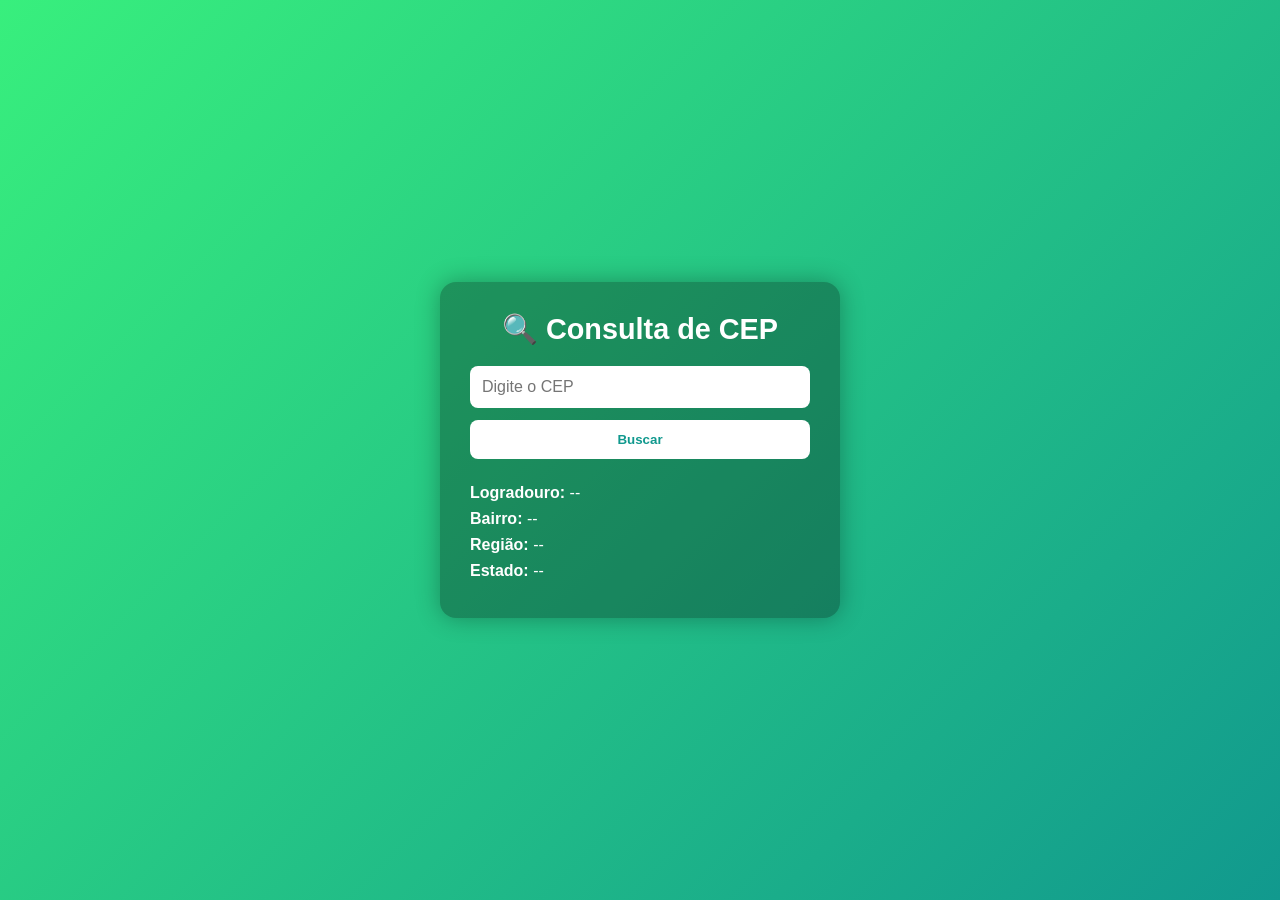
<file: Aula18-07/ApiCep/index.html>
<!DOCTYPE html>
<html lang="pt-br">
<head>
  <meta charset="UTF-8" />
  <meta name="viewport" content="width=device-width, initial-scale=1.0" />
  <title>Consulta de CEP</title>
  <link rel="stylesheet" href="styles.css" />
  <script src="./script.js" defer></script>
</head>
<body>

  <div class="container">
    <h1>🔍 Consulta de CEP</h1>

    <form id="cep-form">
      <input  type="text" id="input_cep" placeholder="Digite o CEP" maxlength="9" required/>
      <button type="submit" id="btn-cep">Buscar</button>
    </form>

    <div class="resultado" id="resultado">
      <p><strong>Logradouro:</strong> <span id="logradouro">--</span></p>
      <p><strong>Bairro:</strong> <span id="bairro">--</span></p>
      <p><strong>Região:</strong> <span id="regiao">--</span></p>
      <p><strong>Estado:</strong> <span id="estado">--</span></p>
    </div>
  </div>

  
</body>
</html>
</file>
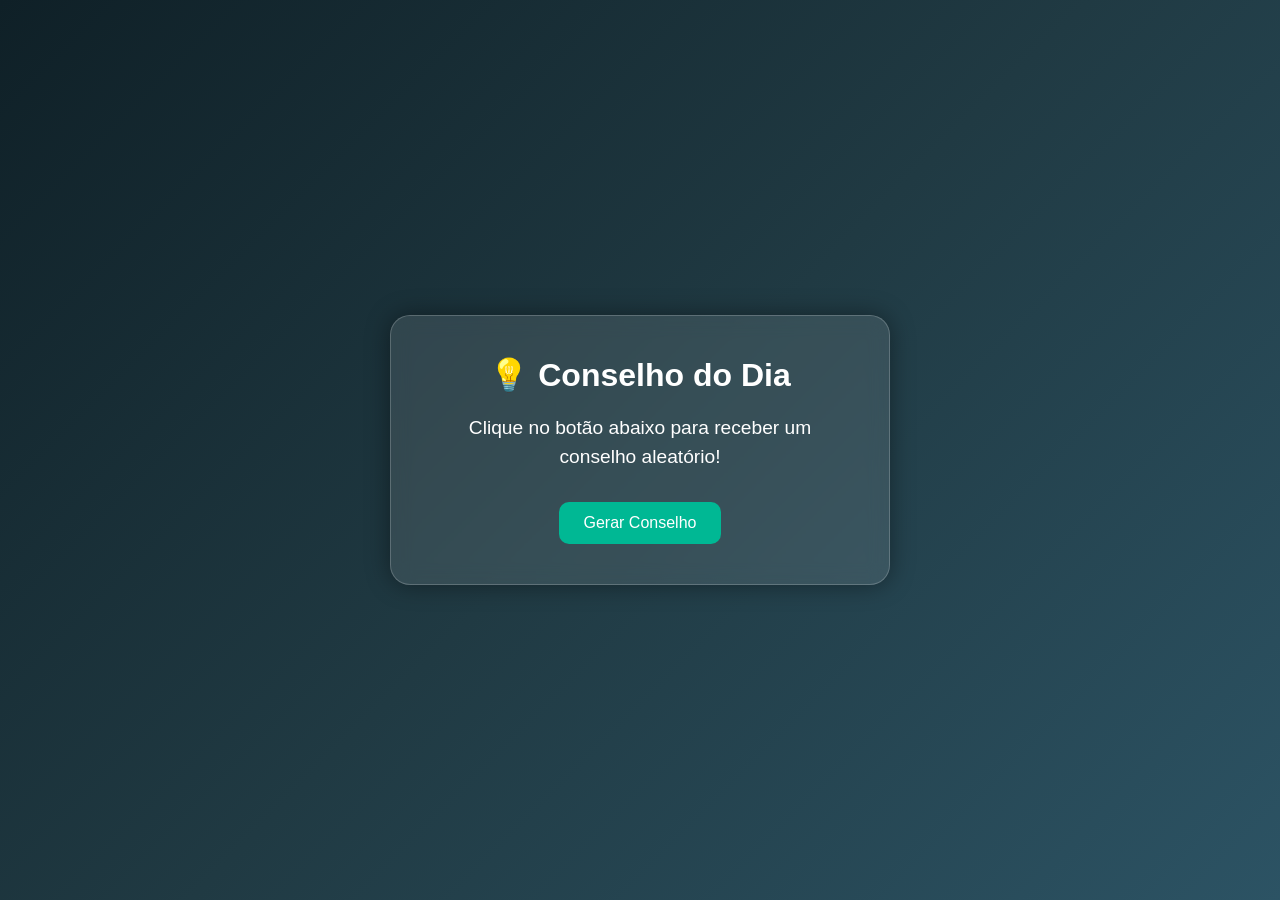
<file: Aula18-07/Conselhos/index.html>
<!DOCTYPE html>
<html lang="pt-br">

<head>
  <meta charset="UTF-8" />
  <meta name="viewport" content="width=device-width, initial-scale=1.0" />
  <title>Conselho do Dia</title>
  <link rel="stylesheet" href="style.css" />
  <script src="./script.js" defer></script>
</head>

<body>
  <main class="glass-card">
    <h1>💡 Conselho do Dia</h1>
    <p id="advice">Clique no botão abaixo para receber um conselho aleatório!</p>
    <p id="conselho-gerado"></p>
    <button id="conselho">Gerar Conselho</button>
  </main>

  <script src="script.js"></script>
</body>

</html>
</file>
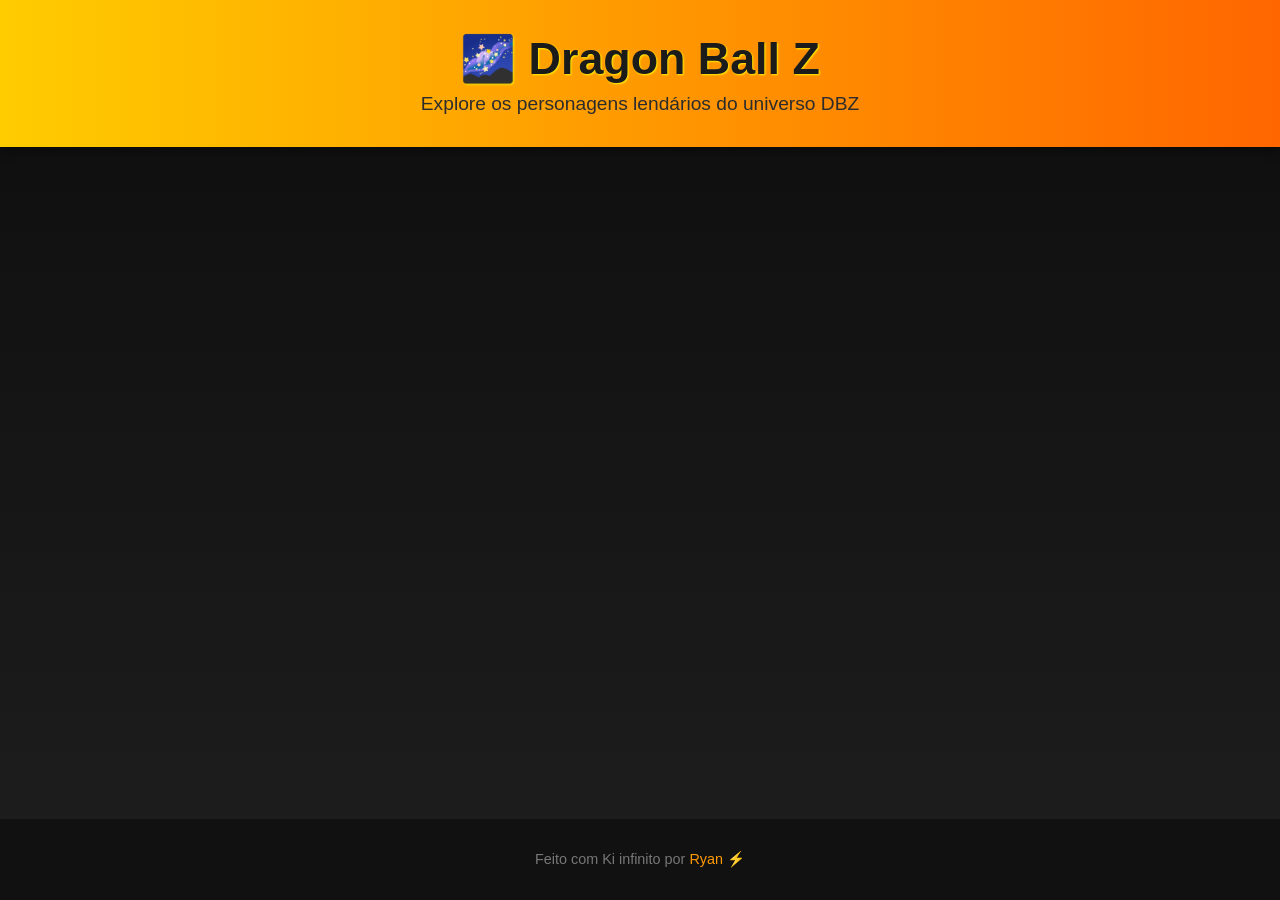
<file: Aula21-07/DragonBall/index.html>
<!DOCTYPE html>
<html lang="pt-BR">
<head>
  <meta charset="UTF-8" />
  <meta name="viewport" content="width=device-width, initial-scale=1.0"/>
  <title>Dragon Ball Z - Personagens</title>
  <link rel="stylesheet" href="./style.css">
  <script src="./script.js" defer></script>
</head>
<body>

  <header>
    <h1>🌌 Dragon Ball Z</h1>
    <p>Explore os personagens lendários do universo DBZ</p>
  </header>

  <main id="personagens-container">
        
  </main>

  <footer>
    <p>Feito com Ki infinito por <span>Ryan</span> ⚡</p>
  </footer>

</body>
</html>
</file>
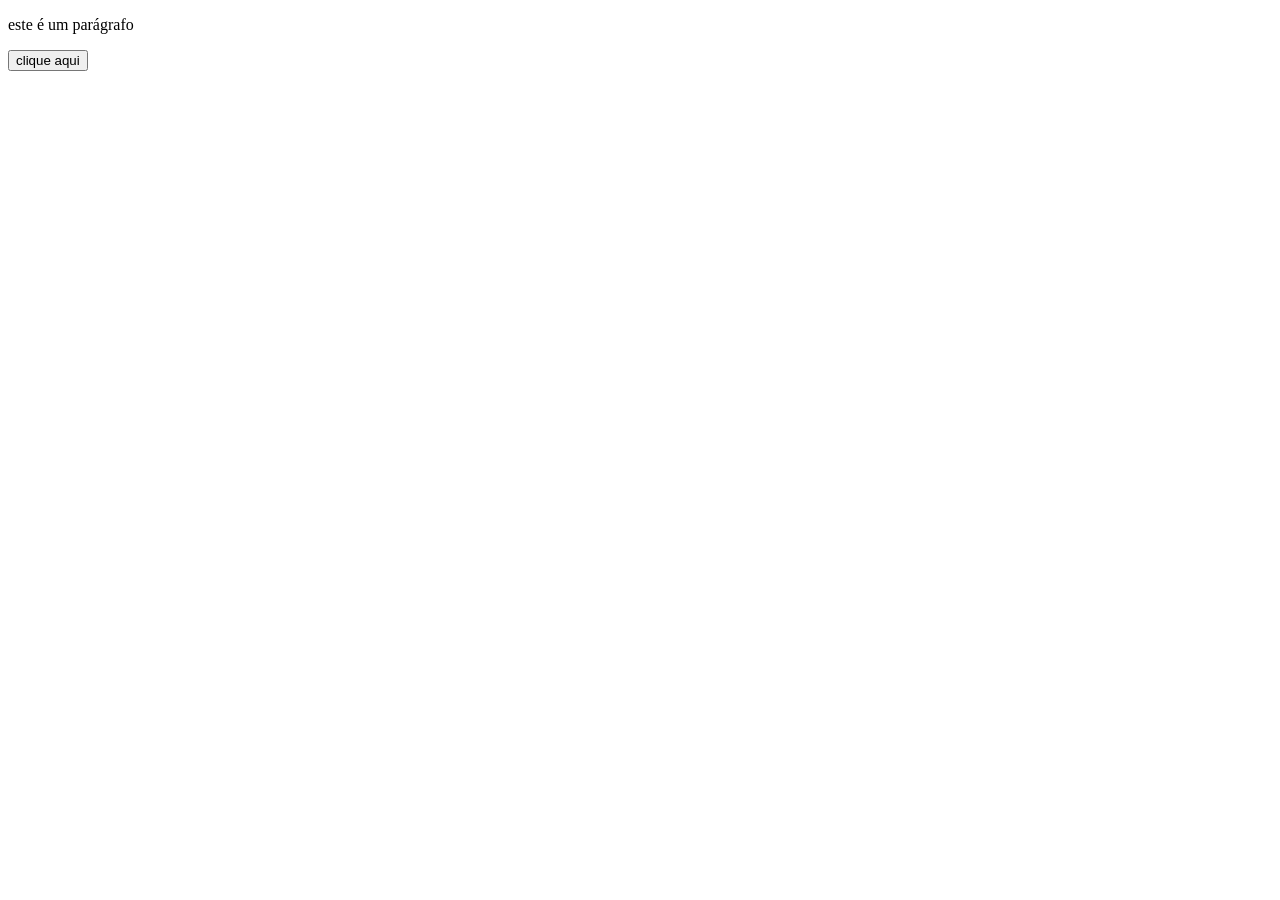
<file: Aula14-07/atividade1.html>
<!DOCTYPE html>
<html lang="en">
<head>
    <meta charset="UTF-8">
    <meta name="viewport" content="width=device-width, initial-scale=1.0">
    <title>Manipulação de eventos</title>
    <script src="./atividade1.js" defer></script>
</head>
<body>
    <p id="paragrafo">este é um parágrafo</p>
    <button id="btn">clique aqui</button>
</body>
</html>
</file>
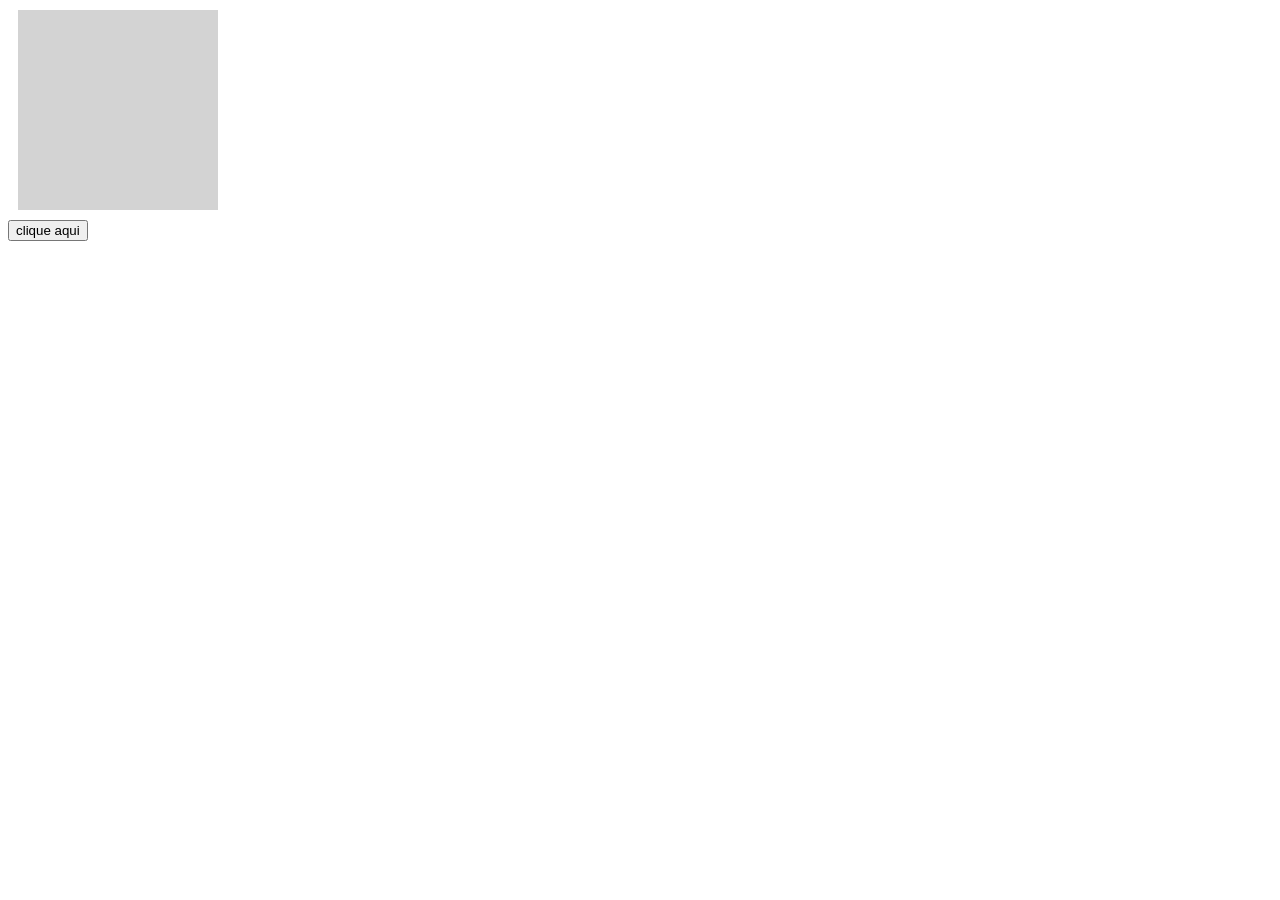
<file: Aula14-07/atividade2.html>
<!DOCTYPE html>
<html lang="en">
<head>
    <meta charset="UTF-8">
    <meta name="viewport" content="width=device-width, initial-scale=1.0">
    <title>Manipulação de eventos</title>
    <style>
        #box{
            width: 200px;
            height: 200px;
            background-color: lightgray;
            margin: 10px 10px;
        }
    </style>
    <script src="./atividade2.js" defer></script>
</head>
<body>
    <div id="box"></div>
    <button id="btn">clique aqui</button>
</body>
</html>
</file>
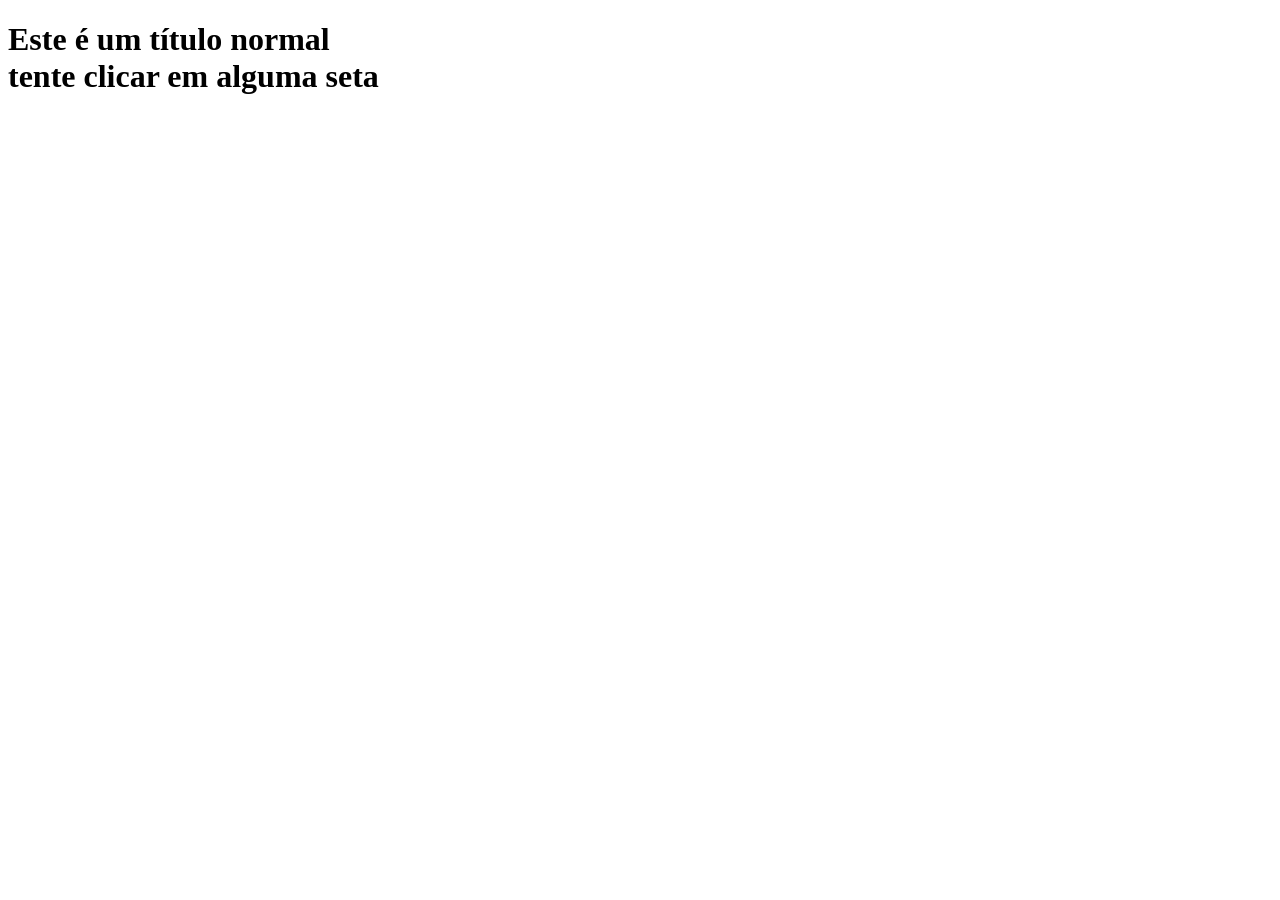
<file: Aula14-07/atividade3.html>
<!DOCTYPE html>
<html lang="en">
<head>
    <meta charset="UTF-8">
    <meta name="viewport" content="width=device-width, initial-scale=1.0">
    <title>Manipulação de eventos</title>
    <script src="./atividade3.js" defer></script>
</head>
<body>
    <h1 id="titulo">Este é um título normal<br>tente clicar em alguma seta</h1>
</body>
</html>
</file>
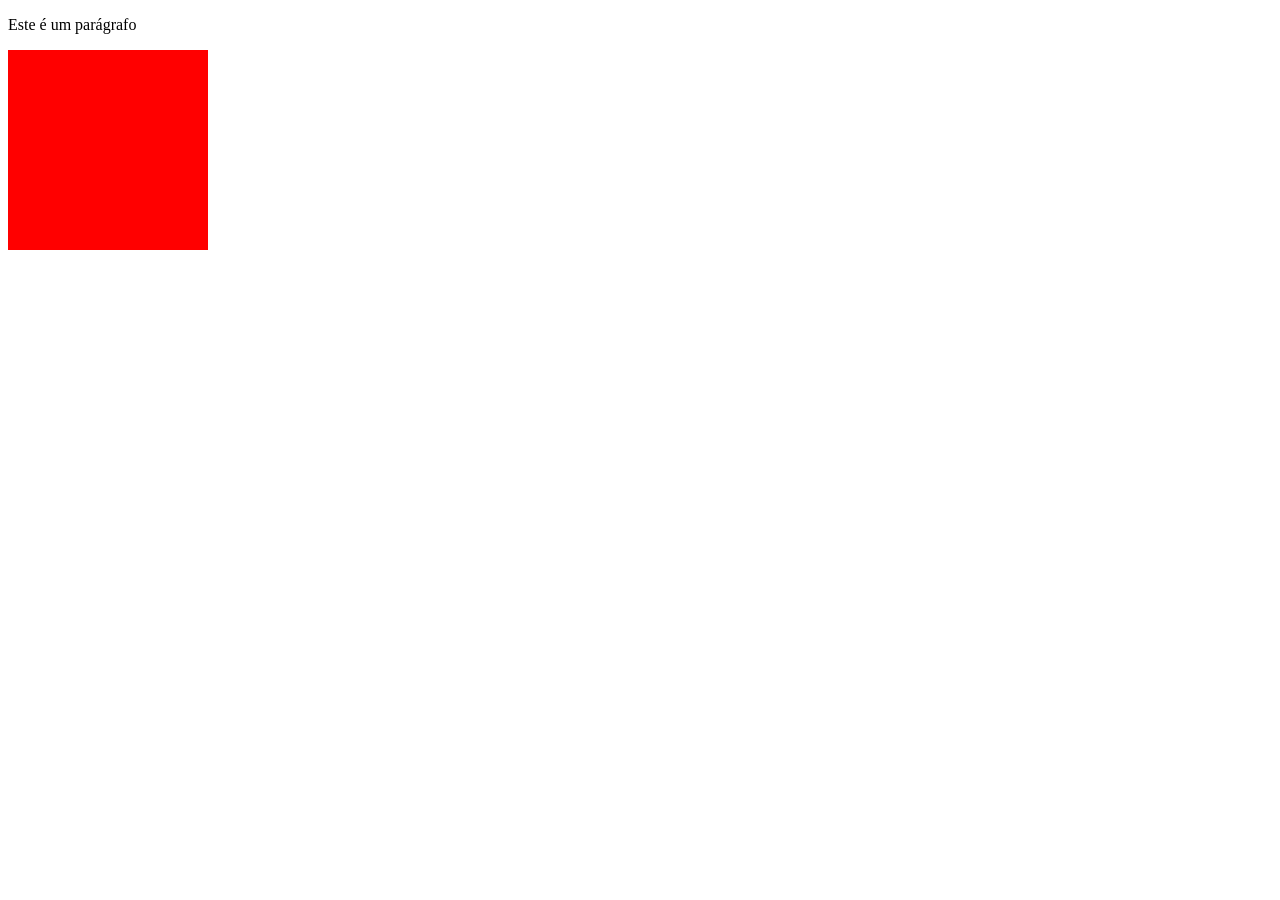
<file: Aula14-07/atividade6.html>
<!DOCTYPE html>
<html lang="en">
<head>
    <meta charset="UTF-8">
    <meta name="viewport" content="width=device-width, initial-scale=1.0">
    <title>manipulação de eventos</title>
    <style>
        div{
            display: flex;
            justify-content: center;
            align-items: center;
            width: 200px;
            height: 200px;
            background-color: red;
            text-align: center;
            font-weight: 700;
        }
    </style>
    <script src="./atividade6.js" defer></script>
</head>
<body>
    <p id="paragrafo">Este é um parágrafo</p>
    <div id="box"></div>
</body>
</html>
</file>
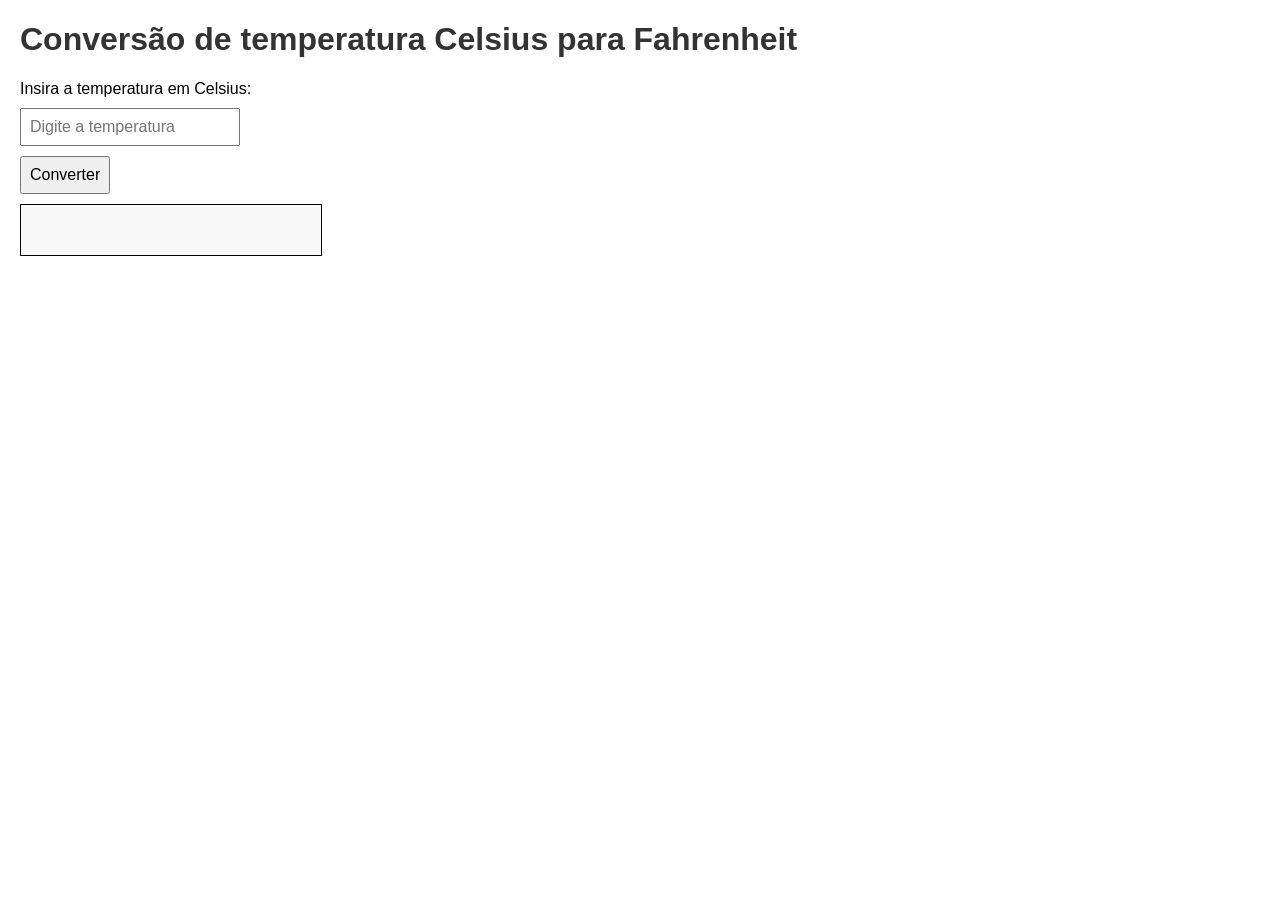
<file: Aula14-07/desafio.html>
<!DOCTYPE html>
<html lang="pt-br">

<head>
    <meta charset="UTF-8">
    <meta name="viewport" content="width=device-width, initial-scale=1.0">
    <title>Conversão de Temperatura</title>
    <script src="./desafio.js" defer></script>
    <link rel="stylesheet" href="./desafio.css">
</head>

<body>
    <h1>Conversão de temperatura Celsius para Fahrenheit</h1>

    <label for="inputCelsius">Insira a temperatura em Celsius:</label><br>
    <input type="number" id="inputCelsius" name="celsius" placeholder="Digite a temperatura"><br>

    <button id="btn">Converter</button>
    <div id="area"></div>
</body>

</html>
</file>
<file: Aula18-07/ApiCep/styles.css>
* {
    margin: 0;
    padding: 0;
    box-sizing: border-box;
    font-family: "Segoe UI", Tahoma, Geneva, Verdana, sans-serif;
  }
  
  body {
    background: linear-gradient(135deg, #38ef7d, #11998e);
    height: 100vh;
    display: flex;
    justify-content: center;
    align-items: center;
    color: #fff;
  }
  
  .container {
    background-color: rgba(0, 0, 0, 0.3);
    padding: 30px;
    border-radius: 16px;
    box-shadow: 0 0 25px rgba(0, 0, 0, 0.3);
    width: 90%;
    max-width: 400px;
    text-align: center;
  }
  
  h1 {
    margin-bottom: 20px;
    font-size: 1.8rem;
  }
  
  form {
    display: flex;
    flex-direction: column;
    gap: 12px;
  }
  
  input[type="text"] {
    padding: 12px;
    border: none;
    border-radius: 8px;
    font-size: 1rem;
    outline: none;
  }
  
  button {
    padding: 12px;
    border: none;
    border-radius: 8px;
    background-color: #ffffff;
    color: #11998e;
    font-weight: bold;
    cursor: pointer;
    transition: 0.3s;
  }
  
  button:hover {
    background-color: #e0e0e0;
  }
  
  .resultado {
    margin-top: 25px;
    text-align: left;
  }
  
  .resultado p {
    margin: 8px 0;
  }
</file>
<file: Aula18-07/Conselhos/style.css>
* {
  margin: 0;
  padding: 0;
  box-sizing: border-box;
  font-family: "Segoe UI", Tahoma, Geneva, Verdana, sans-serif;
}

body {
  background: linear-gradient(135deg, #0f2027, #203a43, #2c5364);
  height: 100vh;
  display: flex;
  align-items: center;
  justify-content: center;
}

.glass-card {
  background: rgba(255, 255, 255, 0.1);
  backdrop-filter: blur(10px);
  border-radius: 20px;
  padding: 40px;
  max-width: 500px;
  text-align: center;
  color: #fff;
  box-shadow: 0 0 25px rgba(0, 0, 0, 0.4);
  border: 1px solid rgba(255, 255, 255, 0.2);
}

.glass-card h1 {
  font-size: 2rem;
  margin-bottom: 20px;
}

.glass-card p {
  font-size: 1.2rem;
  margin-bottom: 30px;
  line-height: 1.5;
}

button {
  background-color: #00b894;
  color: white;
  border: none;
  padding: 12px 25px;
  font-size: 1rem;
  border-radius: 10px;
  cursor: pointer;
  transition: 0.3s ease;
}

button:hover {
  background-color: #019875;
}
</file>
<file: Aula21-07/DragonBall/style.css>
/* RESET */
* {
    margin: 0;
    padding: 0;
    box-sizing: border-box;
}

body {
    font-family: 'Segoe UI', sans-serif;
    background: linear-gradient(to bottom, #0d0d0d, #1e1e1e);
    color: #fff;
    min-height: 100vh;
    display: flex;
    flex-direction: column;
}

/* CABEÇALHO */
header {
    background: linear-gradient(90deg, #ffcc00, #ff6600);
    padding: 2rem 1rem;
    text-align: center;
    box-shadow: 0 4px 10px rgba(0, 0, 0, 0.4);
}

header h1 {
    font-size: 2.8rem;
    font-weight: bold;
    color: #1b1b1b;
    text-shadow: 1px 1px 2px #fff000;
}

header p {
    margin-top: 0.5rem;
    font-size: 1.2rem;
    color: #2c2c2c;
}

/* CONTAINER DE PERSONAGENS */
main {
    flex: 1;
    max-width: 1300px;
    margin: 3rem auto;
    display: grid;
    grid-template-columns: repeat(auto-fit, minmax(250px, 1fr));
    gap: 2rem;
    padding: 0 2rem;
}

.card {
    background-color: #222;
    border: 2px solid #ff9000;
    border-radius: 15px;
    padding: 1rem;
    text-align: center;
    transition: transform 0.3s ease, box-shadow 0.3s ease;
    box-shadow: 0 0 15px #ff990033;     
}

.card:hover {
    transform: scale(1.05);
    box-shadow: 0 0 20px #ffa50088;
}

.card img {
    width: 100%;
    height: 250px;
    object-fit: contain;
    border-radius: 10px;
    border: 3px solid #ffcc00;
    padding: 10px;    
}

.card h2 {
    margin-top: 0.8rem;
    font-size: 1.3rem;
    color: #ffcc00;
}

.card p {
    font-size: 0.95rem;
    color: #ccc;
    margin-top: 0.3rem;
}

/* MENSAGEM DE LOADING */
.mensagem {
    color: #aaa;
    text-align: center;
    font-size: 1rem;
    grid-column: 1 / -1;
}

/* RODAPÉ */
footer {
    text-align: center;
    padding: 2rem 1rem;
    font-size: 0.9rem;
    background: #111;
    color: #777;
}

footer span {
    color: #ff9900;
}
</file>
<file: Aula14-07/desafio.css>
body {
    font-family: Arial, sans-serif;
    margin: 20px;
}

#area {
    width: 280px;
    height: 30px;
    border: 1px solid black;
    padding: 10px;
    margin-top: 10px;
    background-color: #f9f9f9;
}

input, button {
    margin-top: 10px;
    padding: 8px;
    font-size: 16px;
}

h1 {
    color: #333;
}
</file>
